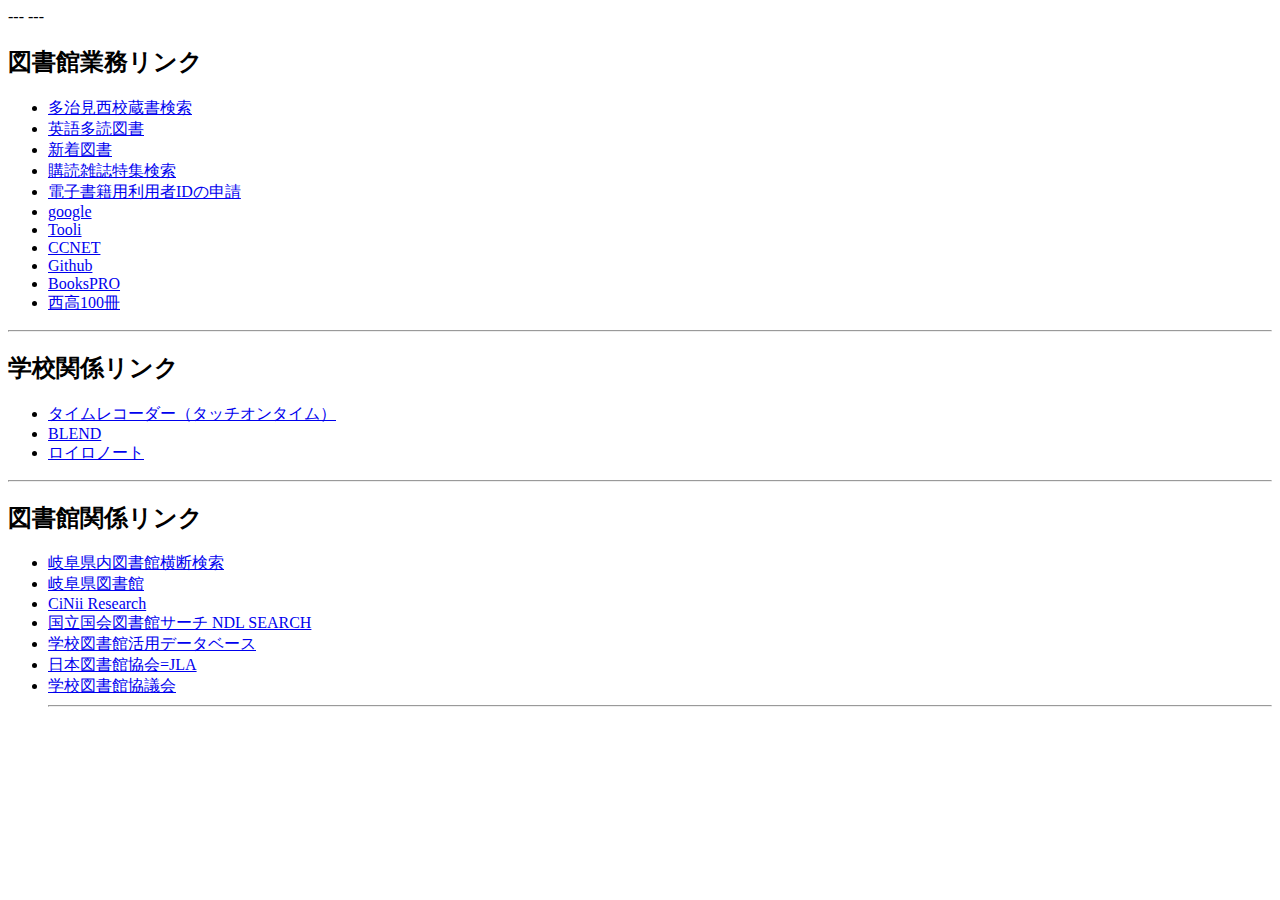
<file: index_matsuno.html>
---

---
<!DOCTYPE html>
<html lang="ja">
<head>
<body>
<!-- https://matsunotakanori.github.io/school_lib.github.io/index_matsuno.html
-->
<h2>図書館業務リンク</h2>
<ul>
<li><a href = "https://private.calil.jp/gk-2004648-3vl4e/">多治見西校蔵書検索</a></li>
<li><a href = "https://matsunotakanori.github.io/school_lib.github.io/eigo_tadoku.html">英語多読図書</a></li>
<li><a href = "https://matsunotakanori.github.io/school_lib.github.io/shinchaku.html">新着図書</a></li> 
<li><a href ="https://matsunotakanori.github.io/school_lib.github.io/journal_search.html">購読雑誌特集検索</a></li>
<li><a href =" https://www.library.pref.gifu.lg.jp/designated/mutual-loan-application/glibrary/kinoden-id/index.html">電子書籍用利用者IDの申請</a></li>
<li><a href= "https://www.google.co.jp">google</a></li>
<li><a href= "https://tooli.trc.co.jp">Tooli</a></li>
<li><a href ="https://wmail.ccnw.ne.jp">CCNET</a></li>
<li><a href ="https://github.com">Github</a></li>
<li><a href ="https://bookspro.jp/">BooksPRO</a></li>
<li><a href ="https://matsunotakanori.github.io/school_lib.github.io/100satsu.html">西高100冊</a></li>
 </ul>
<hr>
<h2>学校関係リンク</h2>
<ul>
<li><a href ="https://s2.kingtime.jp/independent/recorder2/personal/">タイムレコーダー（タッチオンタイム）</a></li>
<li><a href ="https://blend.school/login">BLEND</a></li>
<li><a href = "https://loilonote.app/login/lns">ロイロノート</a></li>
</ul>
<hr>
<h2>図書館関係リンク</h2>
<ul>
<li><a href = "https://www-std-pub02.ufinity.jp/gifu/?page_id=51p"> 岐阜県内図書館横断検索</a></li>
<li><a href = "https://www.library.pref.gifu.lg.jp">岐阜県図書館</a></li>
<li><a href = "https://cir.nii.ac.jp">CiNii Research</a></li>
<li><a href = "https://ndlsearch.ndl.go.jp/">国立国会図書館サーチ NDL SEARCH</a></li>
<li><a href = "https://www2.u-gakugei.ac.jp/~schoolib/htdocs/index.php?page_id=0">学校図書館活用データベース</a></li>
<li><a href = "https://www.jla.or.jp">日本図書館協会=JLA</li>
<li><a href = "https://www.j-sla.or.jp">学校図書館協議会</a></li>
  <hr>
</ul>
</body>
</html>
</file>
